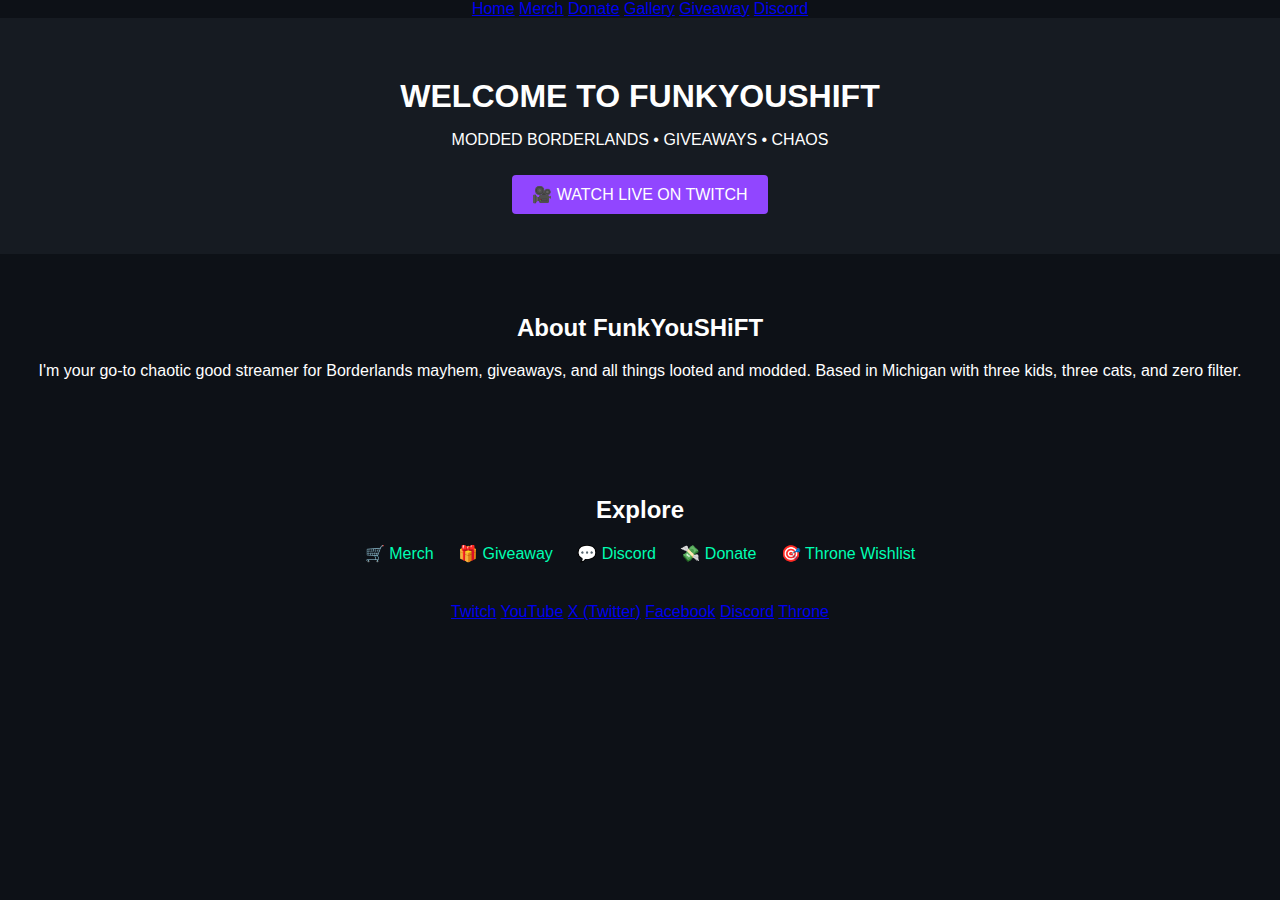
<file: index.html>
<!DOCTYPE html>

<html lang="en">
<head>
<meta charset="utf-8"/>
<title>FunkYouSHiFT | Borderlands Modded Loot, Giveaways &amp; Chaos on Twitch</title>
<meta content="Join FunkYouSHiFT for chaotic good Borderlands streams, giveaways, mods, and Twitch madness." name="description"/>
<meta content="FunkYouSHiFT | Borderlands Streamer" property="og:title"/>
<meta content="Modded Borderlands, Giveaways, Twitch Chaos." property="og:description"/>
<meta content="https://www.funkyoushift.com/images/twitch-cover.jpg" property="og:image"/>
<meta content="https://www.funkyoushift.com/" property="og:url"/>
<meta content="summary_large_image" name="twitter:card"/>
<link href="style.css?v=2" rel="stylesheet"/>
<link href="images/favicon.ico" rel="icon"/>
<link href="https://fonts.googleapis.com/css2?family=Bangers&amp;display=swap" rel="stylesheet"/>
<link href="https://www.funkyoushift.com/" rel="canonical"/></head>
<body>
<nav class="navbar">
<a href="index.html">Home</a>
<a href="merch.html">Merch</a>
<a href="donate.html">Donate</a>
<a href="gallery.html">Gallery</a>
<a href="giveaway.html">Giveaway</a>
<a href="discord.html">Discord</a>
</nav>
<header class="hero">
<h1>WELCOME TO FUNKYOUSHIFT</h1>
<p>MODDED BORDERLANDS • GIVEAWAYS • CHAOS</p>
<a href="https://www.twitch.tv/funkyoushift" target="_blank">🎥 WATCH LIVE ON TWITCH</a>
</header>
<main>
<section class="about">
<h2>About FunkYouSHiFT</h2>
<p>I'm your go-to chaotic good streamer for Borderlands mayhem, giveaways, and all things looted and modded. Based in Michigan with three kids, three cats, and zero filter.</p>
</section>
<section class="quick-links">
<h2>Explore</h2>
<div class="links-grid">
<a href="merch.html">🛒 Merch</a>
<a href="giveaway.html">🎁 Giveaway</a>
<a href="discord.html">💬 Discord</a>
<a href="donate.html">💸 Donate</a>
<a href="https://throne.com/funkyoushift/wishlist" target="_blank">🎯 Throne Wishlist</a>
</div>
</section>
</main>
<footer class="social-links">
<a href="https://www.twitch.tv/funkyoushift" target="_blank">Twitch</a>
<a href="https://www.youtube.com/@funkyoushift" target="_blank">YouTube</a>
<a href="https://x.com/funkyoushift" target="_blank">X (Twitter)</a>
<a href="https://www.facebook.com/funkyoushift" target="_blank">Facebook</a>
<a href="https://discord.gg/ttwl-bl3-trading" target="_blank">Discord</a>
<a href="https://throne.com/funkyoushift" target="_blank">Throne</a>
</footer>
</body>
</html>
</file>
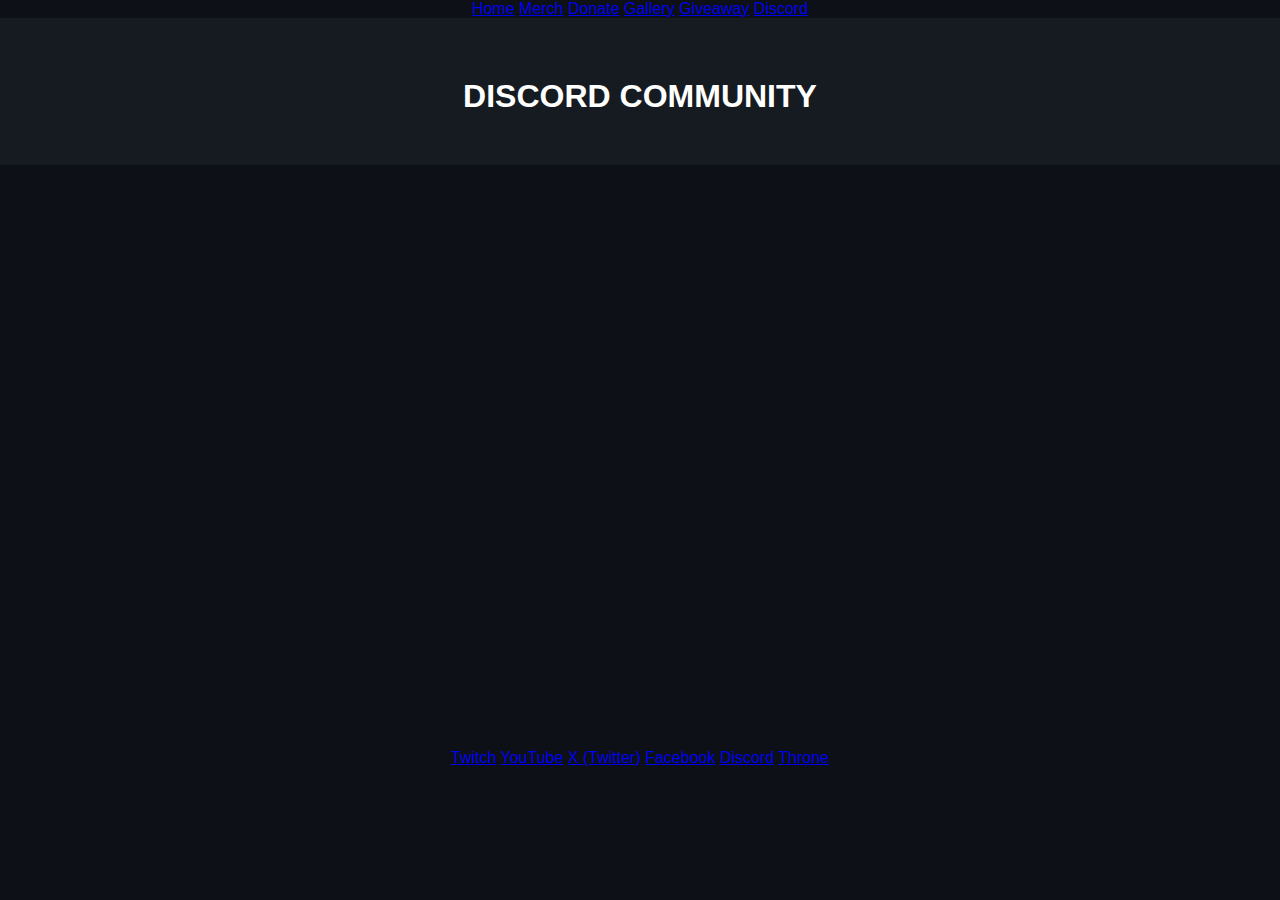
<file: discord.html>
<!DOCTYPE html>

<html lang="en">
<head>
<meta charset="utf-8"/>
<title>Join FunkYouSHiFT Discord | Borderlands Trading &amp; Chaos</title>
<meta content="Join the FunkYouSHiFT Discord for giveaways, Borderlands trading, modded loot, and stream chaos." name="description"/>
<link href="style.css" rel="stylesheet"/>
<link href="https://www.funkyoushift.com/discord.html" rel="canonical"/></head>
<body>
<nav class="navbar">
<a href="index.html">Home</a>
<a href="merch.html">Merch</a>
<a href="donate.html">Donate</a>
<a href="gallery.html">Gallery</a>
<a href="giveaway.html">Giveaway</a>
<a href="discord.html">Discord</a>
</nav>
<header class="hero">
<h1>DISCORD COMMUNITY</h1>
</header>
<main>
<section class="discord-sidebar">
<iframe allowtransparency="true" frameborder="0" height="500" sandbox="allow-popups allow-popups-to-escape-sandbox allow-same-origin allow-scripts" src="https://discord.com/widget?id=997021744764289084&amp;theme=dark" width="100%"></iframe>
</section>
</main>
<footer class="social-links">
<a href="https://www.twitch.tv/funkyoushift" target="_blank">Twitch</a>
<a href="https://www.youtube.com/@funkyoushift" target="_blank">YouTube</a>
<a href="https://x.com/funkyoushift" target="_blank">X (Twitter)</a>
<a href="https://www.facebook.com/funkyoushift" target="_blank">Facebook</a>
<a href="https://discord.gg/ttwl-bl3-trading" target="_blank">Discord</a>
<a href="https://throne.com/funkyoushift" target="_blank">Throne</a>
</footer>
</body>
</html>
</file>
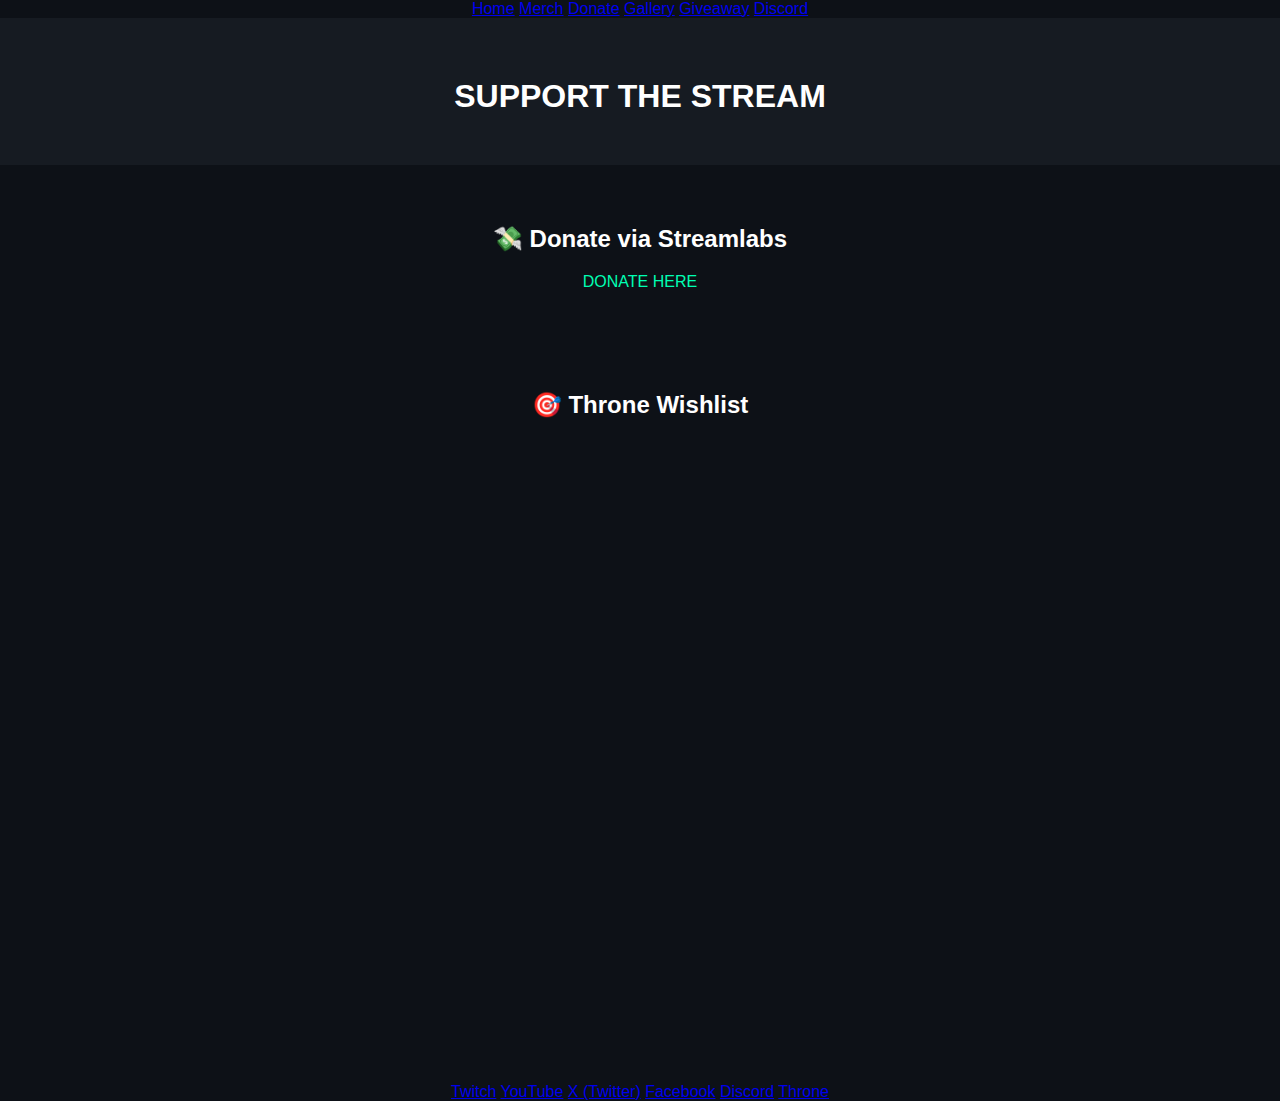
<file: donate.html>
<!DOCTYPE html>

<html lang="en">
<head>
<meta charset="utf-8"/>
<title>Donate to FunkYouSHiFT | Streamlabs &amp; Wishlist Support</title>
<meta content="Support FunkYouSHiFT's streams via Streamlabs donations or by sending gifts through Throne." name="description"/>
<link href="style.css?v=2" rel="stylesheet"/>
<link href="https://www.funkyoushift.com/donate.html" rel="canonical"/></head>
<body>
<nav class="navbar">
<a href="index.html">Home</a>
<a href="merch.html">Merch</a>
<a href="donate.html">Donate</a>
<a href="gallery.html">Gallery</a>
<a href="giveaway.html">Giveaway</a>
<a href="discord.html">Discord</a>
</nav>
<header class="hero">
<h1>SUPPORT THE STREAM</h1>
</header>
<main>
<section>
<h2>💸 Donate via Streamlabs</h2>
<a class="big-button" href="https://streamlabs.com/funkyoushift/tip" target="_blank">DONATE HERE</a>
</section>
<section>
<h2>🎯 Throne Wishlist</h2>
<iframe frameborder="0" height="600" src="https://throne.com/funkyoushift/wishlist/widget" width="100%"></iframe>
</section>
</main>
<footer class="social-links">
<a href="https://www.twitch.tv/funkyoushift" target="_blank">Twitch</a>
<a href="https://www.youtube.com/@funkyoushift" target="_blank">YouTube</a>
<a href="https://x.com/funkyoushift" target="_blank">X (Twitter)</a>
<a href="https://www.facebook.com/funkyoushift" target="_blank">Facebook</a>
<a href="https://discord.gg/ttwl-bl3-trading" target="_blank">Discord</a>
<a href="https://throne.com/funkyoushift" target="_blank">Throne</a>
</footer>
</body>
</html>
</file>
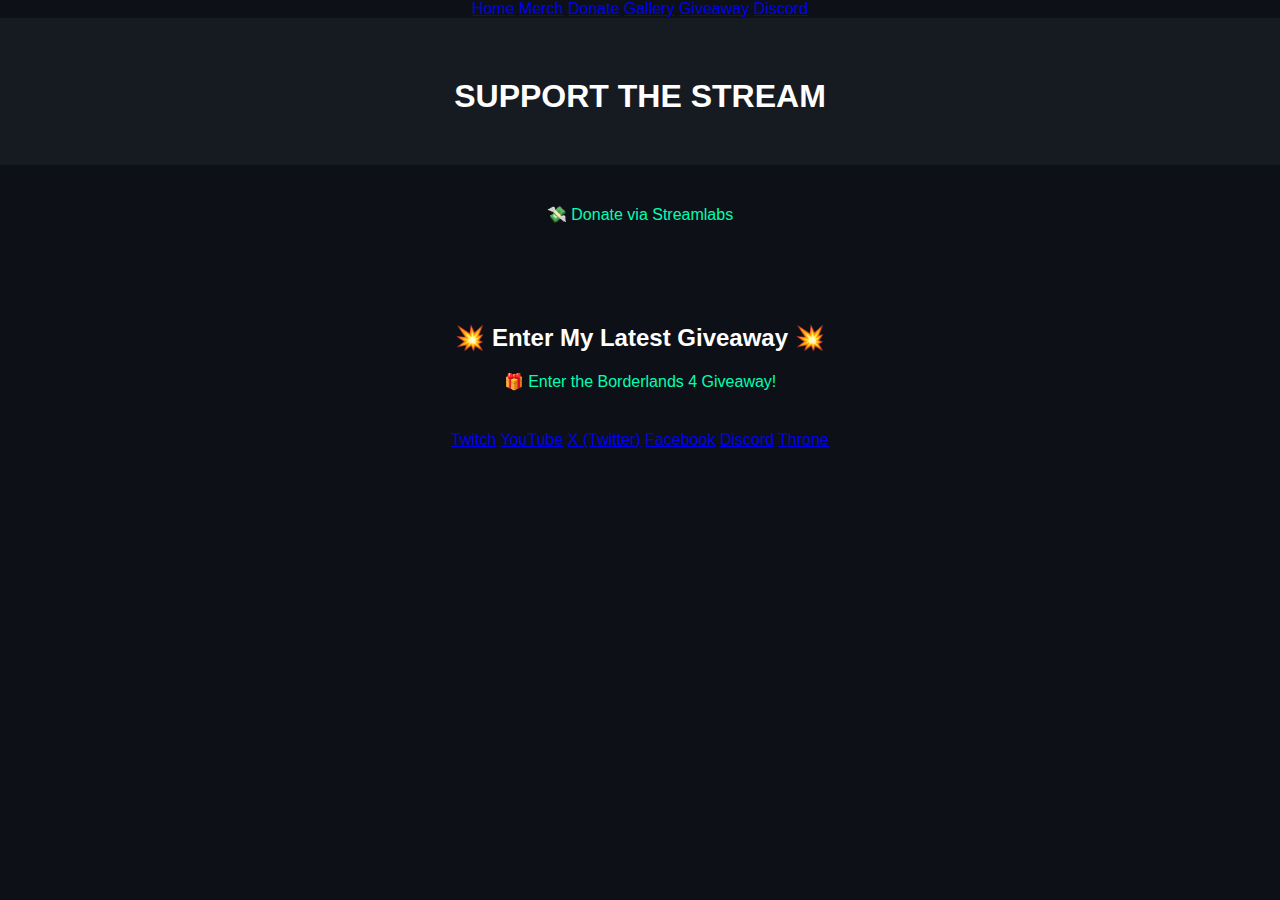
<file: giveaway.html>
<!DOCTYPE html>

<html lang="en">
<head>
<meta charset="utf-8"/>
<title>Support FunkYouSHiFT | Donate &amp; Giveaways</title>
<meta content="Support FunkYouSHiFT’s stream with donations or enter the latest gaming giveaways!" name="description"/>
<link href="style.css?v=3" rel="stylesheet"/>
<link href="https://www.funkyoushift.com/giveaway.html" rel="canonical"/></head>
<body>
<nav class="navbar">
<a href="index.html">Home</a>
<a href="merch.html">Merch</a>
<a href="donate.html">Donate</a>
<a href="gallery.html">Gallery</a>
<a href="giveaway.html">Giveaway</a>
<a href="discord.html">Discord</a>
</nav>
<header class="hero">
<h1>SUPPORT THE STREAM</h1>
</header>
<main>
<section>
<a class="big-button" href="https://streamlabs.com/funkyoushift/tip" target="_blank">
            💸 Donate via Streamlabs
        </a>
</section>
<section>
<h2>💥 Enter My Latest Giveaway 💥</h2>
<a class="e-widget no-button" href="https://gleam.io/OijsS/bl4-giveaway" rel="nofollow">
            🎁 Enter the Borderlands 4 Giveaway!
        </a>
<script async="true" src="https://widget.gleamjs.io/e.js" type="text/javascript"></script>
</section>
</main>
<footer class="social-links">
<a href="https://www.twitch.tv/funkyoushift" target="_blank">Twitch</a>
<a href="https://www.youtube.com/@funkyoushift" target="_blank">YouTube</a>
<a href="https://x.com/funkyoushift" target="_blank">X (Twitter)</a>
<a href="https://www.facebook.com/funkyoushift" target="_blank">Facebook</a>
<a href="https://discord.gg/ttwl-bl3-trading" target="_blank">Discord</a>
<a href="https://throne.com/funkyoushift" target="_blank">Throne</a>
</footer>
</body>
</html>
</file>
<file: style.css>
body {
    font-family: sans-serif;
    background-color: #0d1117;
    color: #fff;
    margin: 0;
    padding: 0;
    text-align: center;
}

header.hero {
    padding: 40px 20px;
    background-color: #161b22;
}

header.hero img {
    max-width: 100%;
    height: auto;
    border-radius: 8px;
}

header.hero h1 {
    font-size: 2rem;
    margin: 20px 0 10px;
}

header.hero a {
    display: inline-block;
    margin-top: 10px;
    padding: 10px 20px;
    background-color: #9146FF;
    color: #fff;
    text-decoration: none;
    border-radius: 4px;
    transition: background-color 0.3s;
}

header.hero a:hover {
    background-color: #772CE8;
}

section {
    padding: 40px 20px;
}

section a {
    color: #00FFB3;
    text-decoration: none;
    margin: 0 10px;
    transition: color 0.3s;
}

section a:hover {
    color: #00e6a0;
}

button {
    background-color: #1F2937;
    color: #00FFB3;
    padding: 12px 24px;
    border: none;
    border-radius: 8px;
    font-size: 16px;
    cursor: pointer;
    transition: background-color 0.3s;
}

button:hover {
    background-color: #374151;
}
</file>
